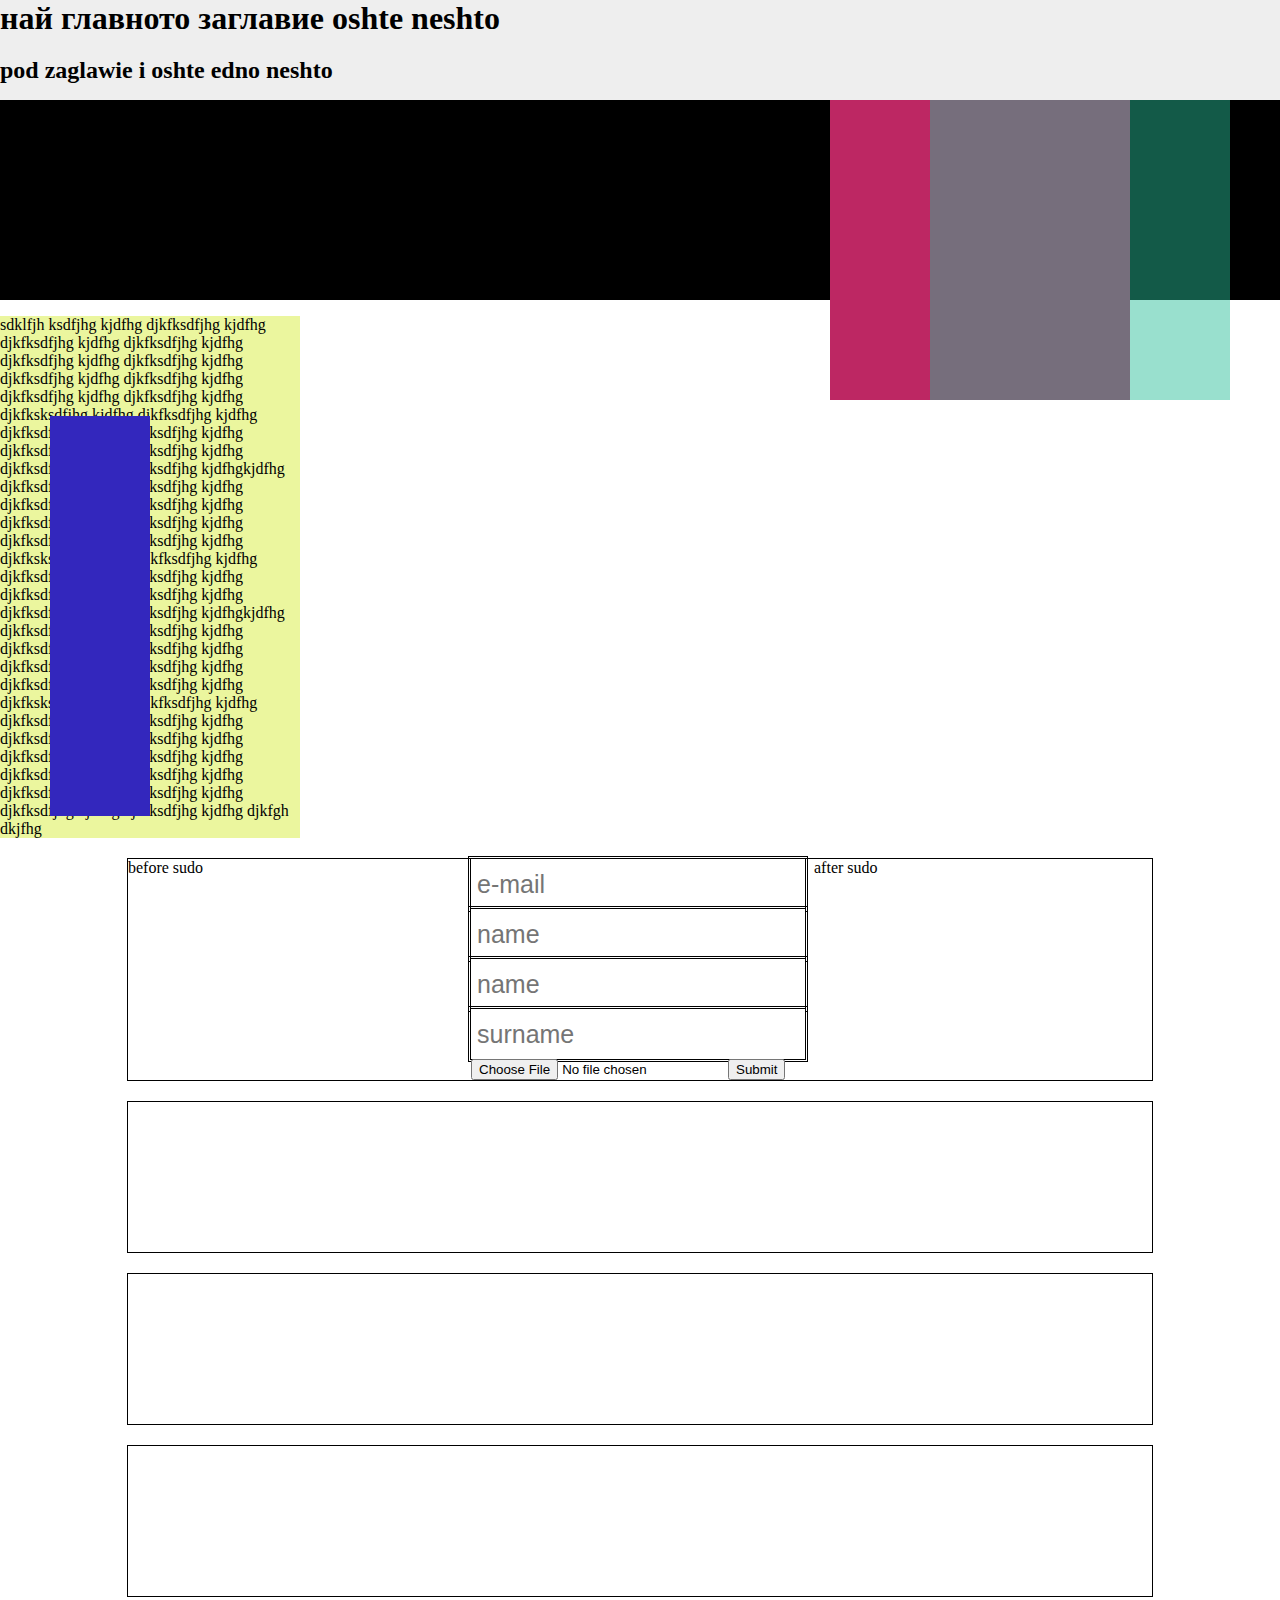
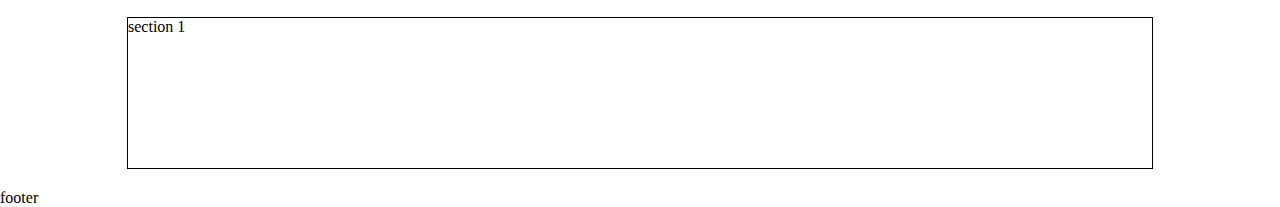
<file: index.html>
<!DOCTYPE html>
<html lang="en">

<head>
    <meta charset="UTF-8">
    <meta name="viewport" content="width=device-width, initial-scale=1.0">
    <link crossorigin="anonymous" media="all" rel="stylesheet" href="main.css">
    <title>Document</title>
</head>

<body>

    <header>
        <h1>най главното заглавие oshte neshto </h1>
        <h2>pod zaglawie i oshte edno neshto</h2>
        <!-- <h3>pod zaglawie</h3>
    <h4>pod zaglawie</h4>
    <h5>pod zaglawie</h5>
    <h6>pod zaglawie</h6> -->
    </header>
    <nav>
        navigation
    </nav>
    <main>

        <!--section>
    <h3>
        seciq Edno da dobavim oshte nqkvi raboti 
    </h3>
    <p> <strong>Lorem, ipsum dolor sit amet</strong> <i>consectetur adipisicing elit. Modi nemo sint hic
            quod,</i> est reprehenderit illum error debitis quas incidunt tenetur libero enim maiores asperiores
        ex ea officia vitae beatae.
    </p>
    <p> Lorem, ipsum dolor sit amet consectetur adipisicing elit. Modi nemo sint hic quod, est reprehenderit
        illum error debitis quas incidunt tenetur libero enim maiores asperiores ex ea officia vitae beatae.
    </p>
    <p> Lorem, ipsum dolor sit amet consectetur adipisicing elit. Modi nemo sint hic quod, est reprehenderit
        illum error debitis quas incidunt tenetur libero enim maiores asperiores ex ea officia vitae beatae.
    </p>
</section-->


        <div class="flyingDiv">

        </div>

        <div class="flyingDiv2">

        </div>

        <div class="flyingDiv3">

            <div class="flyingDiv4">


            </div>

            <p>sdklfjh ksdfjhg  kjdfhg djkfksdfjhg  kjdfhg djkfksdfjhg  kjdfhg djkfksdfjhg  kjdfhg djkfksdfjhg  kjdfhg djkfksdfjhg  kjdfhg djkfksdfjhg  kjdfhg djkfksdfjhg  kjdfhg djkfksdfjhg  kjdfhg djkfksdfjhg  kjdfhg djkfksksdfjhg  kjdfhg djkfksdfjhg  kjdfhg djkfksdfjhg  kjdfhg djkfksdfjhg  kjdfhg djkfksdfjhg  kjdfhg djkfksdfjhg  kjdfhg djkfksdfjhg  kjdfhg djkfksdfjhg  kjdfhgkjdfhg djkfksdfjhg  kjdfhg djkfksdfjhg  kjdfhg djkfksdfjhg  kjdfhg djkfksdfjhg  kjdfhg djkfksdfjhg  kjdfhg djkfksdfjhg  kjdfhg djkfksdfjhg  kjdfhg djkfksdfjhg  kjdfhg djkfksksdfjhg  kjdfhg djkfksdfjhg  kjdfhg djkfksdfjhg  kjdfhg djkfksdfjhg  kjdfhg djkfksdfjhg  kjdfhg djkfksdfjhg  kjdfhg djkfksdfjhg  kjdfhg djkfksdfjhg  kjdfhgkjdfhg djkfksdfjhg  kjdfhg djkfksdfjhg  kjdfhg djkfksdfjhg  kjdfhg djkfksdfjhg  kjdfhg djkfksdfjhg  kjdfhg djkfksdfjhg  kjdfhg djkfksdfjhg  kjdfhg djkfksdfjhg  kjdfhg djkfksksdfjhg  kjdfhg djkfksdfjhg  kjdfhg djkfksdfjhg  kjdfhg djkfksdfjhg  kjdfhg djkfksdfjhg  kjdfhg djkfksdfjhg  kjdfhg djkfksdfjhg  kjdfhg djkfksdfjhg  kjdfhg djkfksdfjhg  kjdfhg djkfksdfjhg  kjdfhg djkfksdfjhg  kjdfhg djkfksdfjhg  kjdfhg djkfksdfjhg  kjdfhg djkfksdfjhg  kjdfhg djkfgh dkjfhg  </p>
        </div>


        <div class="section test gridContainer submitForm">
            <form method="post" action="" id="imgSend">
                <input type="text" name="email" placeholder="e-mail">
                <input type="text" name="firstname" placeholder="name">
                <input type="text" name="lastname" placeholder="name">
                <input type="text" name="surname" placeholder="surname">
                <input type="file" id="myFile" value="upload an picture" name="filename">
                <input type="submit">
            </form>
        </div>


        <div class="section gridContainer">
            <!--figure  style=" grid-column: 1 / span 2; grid-row: 1 / span 2;">
                <img   src="assets/images/img_677_508.png">
                <figcaption>Cereals</figcaption>
            </figure>

            <figure class="test" >
                <img  src="assets/images/img_208_278.png">
                <figcaption>Cereals</figcaption>
            </figure>
            <figure>
                <img  src="assets/images/img_315_315.png">
                <figcaption>Cereals</figcaption>
            </figure>
            <figure>
                <img  src="assets/images/img_dark_1440_811.png">
                <figcaption>Cereals</figcaption>
            </figure>
            <figure>
                <img  src="assets/images/Nature_100.webp">
                <figcaption>Cereals</figcaption>
            </figure>

            <figure >
                <img   src="assets/images/img_677_508.png">
                <figcaption>Cereals</figcaption>
            </figure>

            <figure class="test" >
                <img  src="assets/images/img_208_278.png">
                <figcaption>Cereals</figcaption>
            </figure>
            <figure>
                <img  src="assets/images/img_315_315.png">
                <figcaption>Cereals</figcaption>
            </figure>
            <figure>
                <img  src="assets/images/img_dark_1440_811.png">
                <figcaption>Cereals</figcaption>
            </figure>
            <figure>
                <img  src="assets/images/Nature_100.webp">
                <figcaption>Cereals</figcaption>
            </figure-->
        </div>



        <div class="section flexContainer">
            <!--figure  style=" grid-column: 1 / span 2; grid-row: 1 / span 2;">
                <img   src="assets/images/img_677_508.png">
                <figcaption>Cereals</figcaption>
            </figure>

            <figure class="test" >
                <img  src="assets/images/img_208_278.png">
                <figcaption>Cereals</figcaption>
            </figure>
            <figure>
                <img  src="assets/images/img_315_315.png">
                <figcaption>Cereals</figcaption>
            </figure>
            <figure>
                <img  src="assets/images/img_dark_1440_811.png">
                <figcaption>Cereals</figcaption>
            </figure>
            <figure>
                <img  src="assets/images/Nature_100.webp">
                <figcaption>Cereals</figcaption>
            </figure>

            <figure >
                <img   src="assets/images/img_677_508.png">
                <figcaption>Cereals</figcaption>
            </figure>

            <figure class="test" >
                <img  src="assets/images/img_208_278.png">
                <figcaption>Cereals</figcaption>
            </figure>
            <figure>
                <img  src="assets/images/img_315_315.png">
                <figcaption>Cereals</figcaption>
            </figure>
            <figure>
                <img  src="assets/images/img_dark_1440_811.png">
                <figcaption>Cereals</figcaption>
            </figure>
            <figure>
                <img  src="assets/images/Nature_100.webp">
                <figcaption>Cereals</figcaption>
            </figure-->
        </div>


        <div class="section gridContainer prBG">
            <!--div  style=" grid-column: 1 / span 2; grid-row: 1 / span 2; background-image: url(assets/images/img_677_508.png);">
            </div>

            <div class="test" style="background-image: url(assets/images/img_208_278.png);" >
            </div>


            <div class="test" style="background-image: url(assets/images/img_315_315.png);" >
            </div>
            <div class="test" style="background-image: url(assets/images/img_dark_1440_811.png);" >
            </div>
            <div class="test" style="background-image: url(assets/images/Nature_100.webp); grid-column: span 2;" >
            </div>
            <div class="test" style="background-image: url(assets/images/img_677_508.png);" >
            </div>
            <div class="test" style="background-image: url(assets/images/img_208_278.png);" >
            </div>

            <div class="test" style="background-image: url(assets/images/img_315_315.png); min-height: 450px;" >
            </div>
            <div class="test" style="background-image: url(assets/images/img_dark_1440_811.png);" >
            </div>
            <div class="test" style="background-image: url(assets/images/Nature_100.webp);" >
            </div>

            <div  style=" grid-column: 1 / span 2; grid-row: 1 / span 2; background-image: url(assets/images/img_677_508.png);">
            </div>

            <div class="test" style="background-image: url(assets/images/img_208_278.png);" >
            </div>


            <div class="test" style="background-image: url(assets/images/img_315_315.png);" >
            </div>
            <div class="test" style="background-image: url(assets/images/img_dark_1440_811.png);" >
            </div>
            <div class="test" style="background-image: url(assets/images/Nature_100.webp); grid-column: span 2;" >
            </div>


            <div class="test" style="background-image: url(assets/images/img_315_315.png); min-height: 450px;" >
            </div>
            <div class="test" style="background-image: url(assets/images/img_dark_1440_811.png);" >
            </div>
            <div class="test" style="background-image: url(assets/images/Nature_100.webp);" >
            </div>

            <div  style=" grid-column: 1 / span 2; grid-row: 1 / span 2; background-image: url(assets/images/img_677_508.png);">
            </div>

            <div class="test" style="background-image: url(assets/images/img_208_278.png);" >
            </div>


            <div class="test" style="background-image: url(assets/images/img_315_315.png);" >
            </div>
            <div class="test" style="background-image: url(assets/images/img_dark_1440_811.png);" >
            </div>
            <div class="test" style="background-image: url(assets/images/Nature_100.webp); grid-column: span 2;" >
            </div>
            <div class="test" style="background-image: url(assets/images/img_677_508.png);" >
            </div>
            <div class="test" style="background-image: url(assets/images/img_208_278.png);" >
            </div>


            <div class="test" style="background-image: url(assets/images/Nature_100.webp);" >
            </div-->
        </div>




        <section>
            section 1
        </section>


    </main>
    <footer>
        footer
    </footer>
</body>

</html>
</file>
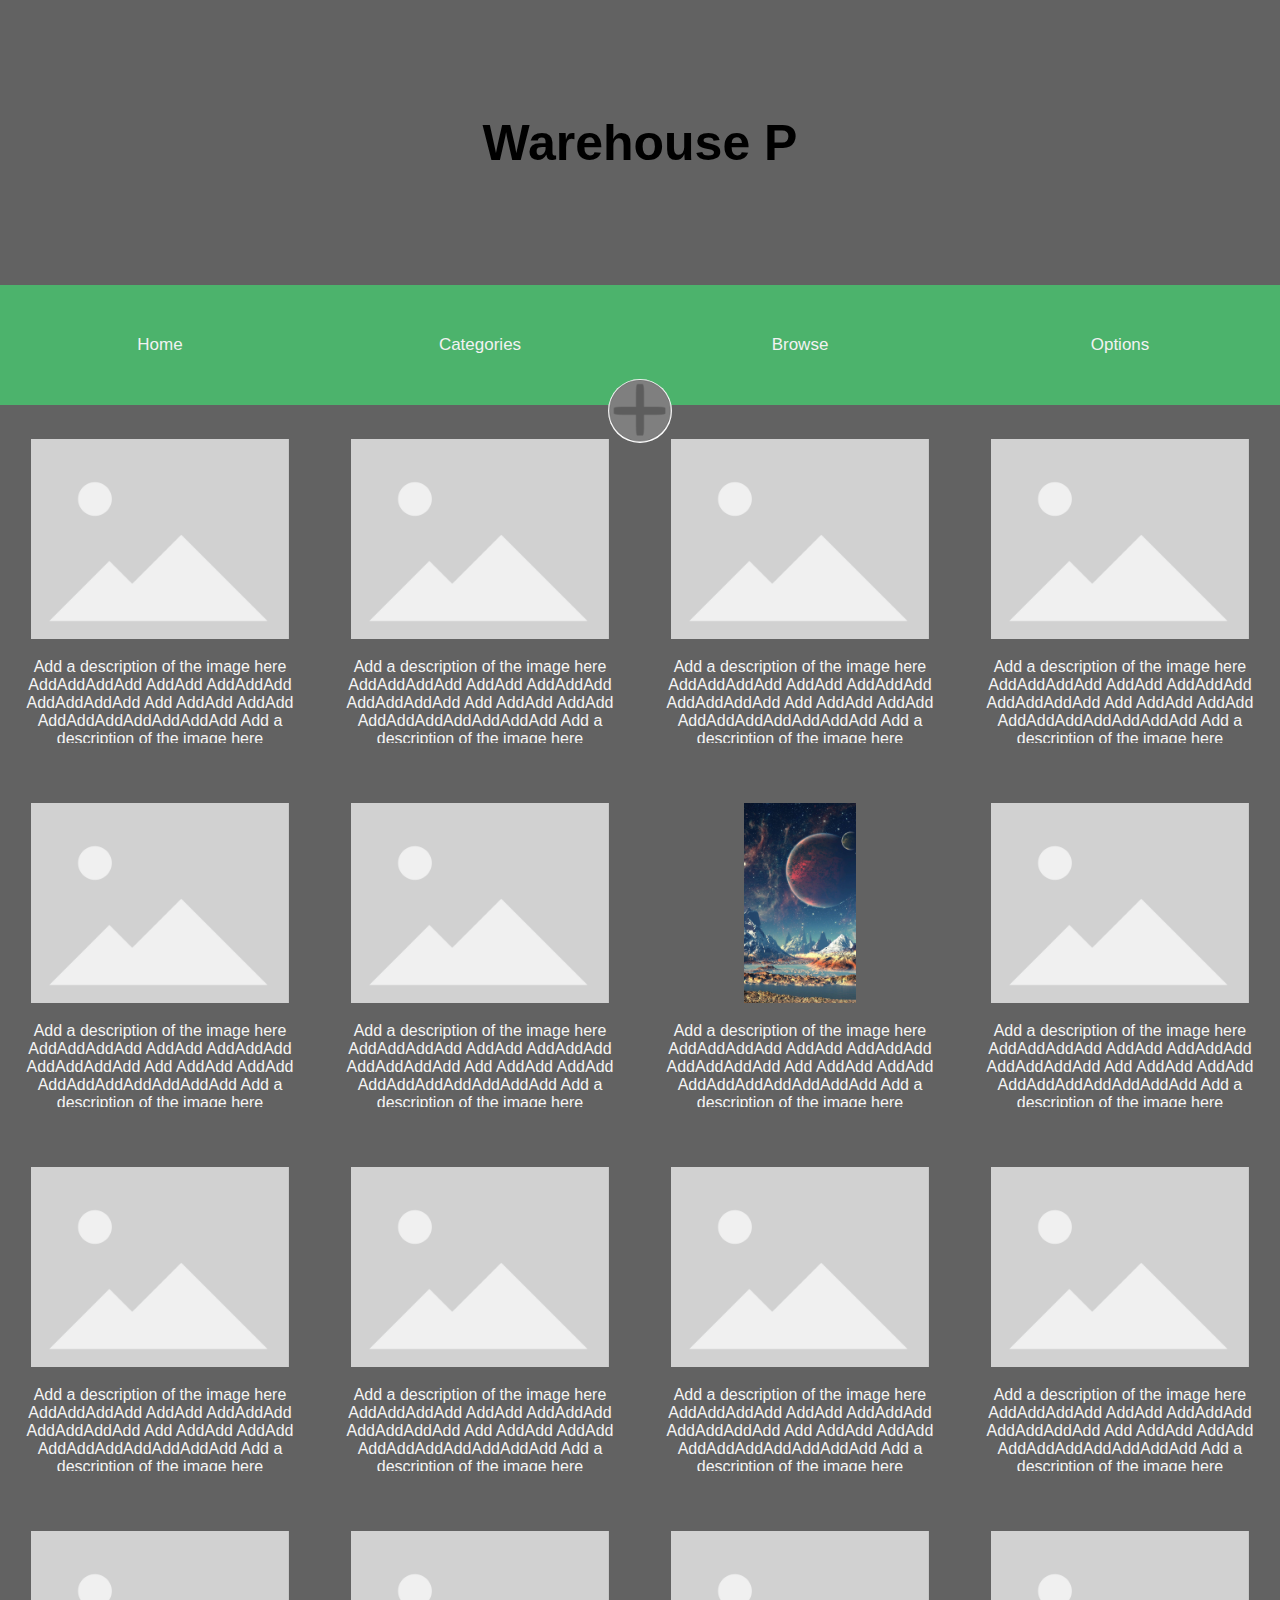
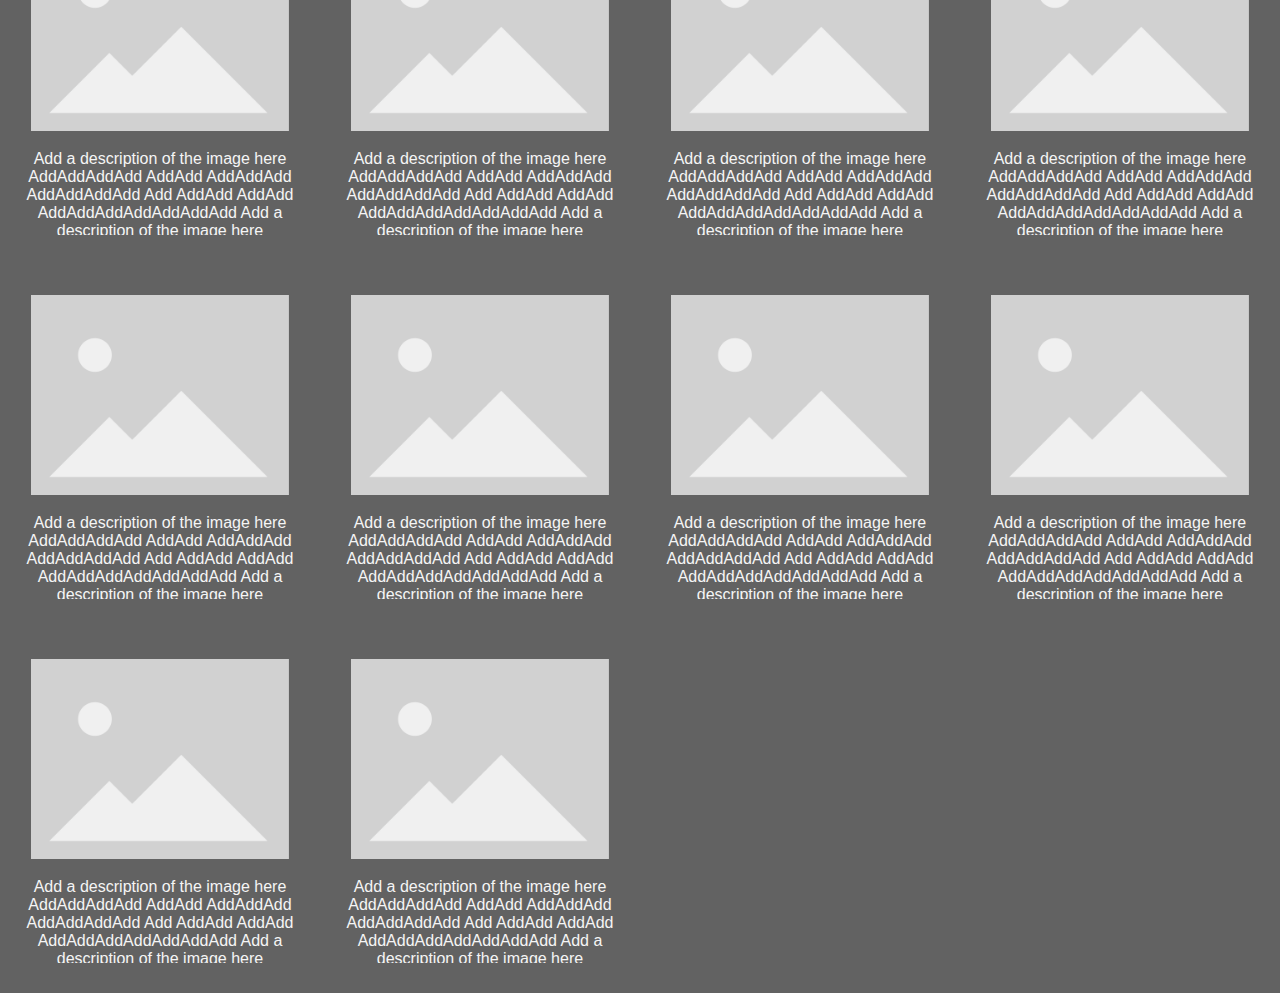
<file: progectSchoolNov/index.html>
<!DOCTYPE html>
<html>

<head>
  <title>Warehouse P</title>
  <link rel="stylesheet" href="indexsyles.css">
</head>

<body>
  <div class="header">
    <h1>Warehouse P</h1>
  </div>
  <div class="Fixbox">
    <div class="container">
      <img src="Uploud1.jpg" alt="up1" style="width:100%">
      <button class="btn" onclick="openForm()"> </button>
    </div>
  </div>
  <div class="navbar" action="post">
    <a href="#home">Home</a>
    <a href="#categories">Categories</a>
    <a href="#browse">Browse</a>
    <a href="#options">Options</a>
  </div>

  <!--form action="/action_page.php">
  <input type="file" id="UpF" name="filename">
  <input type="submit">
</form-->
  <div class="responsive">
    <div class="gallery">
      <a target="_blank" href="Placeholder_view_vector.svg.png">
        <img src="Placeholder_view_vector.svg.png" alt="Cinque Terre" width="600" height="400">
      </a>

      <div class="desc">Add a description of the image here AddAddAddAdd AddAdd AddAddAdd AddAddAddAdd
        Add AddAdd AddAdd AddAddAddAddAddAddAdd Add a description of the image here AddAddAddAdd AddAdd AddAddAdd
        AddAddAddAdd
        Add AddAdd AddAdd AddAddAddAddAddAddAdd</div>
    </div>
  </div>

  <div class="responsive">
    <div class="gallery">
      <a target="_blank" href="Placeholder_view_vector.svg.png">
        <img src="Placeholder_view_vector.svg.png" alt="Cinque Terre" width="600" height="400">
      </a>
      <div class="desc">Add a description of the image here AddAddAddAdd AddAdd AddAddAdd AddAddAddAdd
        Add AddAdd AddAdd AddAddAddAddAddAddAdd Add a description of the image here AddAddAddAdd AddAdd AddAddAdd
        AddAddAddAdd
        Add AddAdd AddAdd AddAddAddAddAddAddAdd</div>
    </div>
  </div>


  <div class="responsive">
    <div class="gallery">
      <a target="_blank" href="Placeholder_view_vector.svg.png">
        <img src="Placeholder_view_vector.svg.png" alt="Cinque Terre" width="600" height="400">
      </a>
      <div class="desc">Add a description of the image here AddAddAddAdd AddAdd AddAddAdd AddAddAddAdd
        Add AddAdd AddAdd AddAddAddAddAddAddAdd Add a description of the image here AddAddAddAdd AddAdd AddAddAdd
        AddAddAddAdd
        Add AddAdd AddAdd AddAddAddAddAddAddAdd</div>
    </div>
  </div>


  <div class="responsive">
    <div class="gallery">
      <a target="_blank" href="Placeholder_view_vector.svg.png">
        <img src="Placeholder_view_vector.svg.png" alt="Cinque Terre" width="600" height="400">
      </a>
      <div class="desc">Add a description of the image here AddAddAddAdd AddAdd AddAddAdd AddAddAddAdd
        Add AddAdd AddAdd AddAddAddAddAddAddAdd Add a description of the image here AddAddAddAdd AddAdd AddAddAdd
        AddAddAddAdd
        Add AddAdd AddAdd AddAddAddAddAddAddAdd</div>
    </div>
  </div>

  <div class="responsive">
    <div class="gallery">
      <a target="_blank" href="Placeholder_view_vector.svg.png">
        <img src="Placeholder_view_vector.svg.png" alt="Cinque Terre" width="600" height="400">
      </a>
      <div class="desc">Add a description of the image here AddAddAddAdd AddAdd AddAddAdd AddAddAddAdd
        Add AddAdd AddAdd AddAddAddAddAddAddAdd Add a description of the image here AddAddAddAdd AddAdd AddAddAdd
        AddAddAddAdd
        Add AddAdd AddAdd AddAddAddAddAddAddAdd</div>
    </div>
  </div>

  <div class="responsive">
    <div class="gallery">
      <a target="_blank" href="Placeholder_view_vector.svg.png">
        <img src="Placeholder_view_vector.svg.png" alt="Cinque Terre" width="600" height="400">
      </a>
      <div class="desc">Add a description of the image here AddAddAddAdd AddAdd AddAddAdd AddAddAddAdd
        Add AddAdd AddAdd AddAddAddAddAddAddAdd Add a description of the image here AddAddAddAdd AddAdd AddAddAdd
        AddAddAddAdd
        Add AddAdd AddAdd AddAddAddAddAddAddAdd</div>
    </div>
  </div>

  <div class="responsive">
    <div class="gallery">
      <a target="_blank" href="mobile-58g8gv3r23zg29kw.jpg">
        <img src="mobile-58g8gv3r23zg29kw.jpg" alt="Northern Lights" width="600" height="400">
      </a>
      <div class="desc">Add a description of the image here AddAddAddAdd AddAdd AddAddAdd AddAddAddAdd
        Add AddAdd AddAdd AddAddAddAddAddAddAdd Add a description of the image here AddAddAddAdd AddAdd AddAddAdd
        AddAddAddAdd
        Add AddAdd AddAdd AddAddAddAddAddAddAdd</div>
    </div>
  </div>
  <div class="responsive">
    <div class="gallery">
      <a target="_blank" href="Placeholder_view_vector.svg.png">
        <img src="Placeholder_view_vector.svg.png" alt="Cinque Terre" width="600" height="400">
      </a>
      <div class="desc">Add a description of the image here AddAddAddAdd AddAdd AddAddAdd AddAddAddAdd
        Add AddAdd AddAdd AddAddAddAddAddAddAdd Add a description of the image here AddAddAddAdd AddAdd AddAddAdd
        AddAddAddAdd
        Add AddAdd AddAdd AddAddAddAddAddAddAdd</div>
    </div>
  </div>

  <div class="responsive">
    <div class="gallery">
      <a target="_blank" href="Placeholder_view_vector.svg.png">
        <img src="Placeholder_view_vector.svg.png" alt="Cinque Terre" width="600" height="400">
      </a>
      <div class="desc">Add a description of the image here AddAddAddAdd AddAdd AddAddAdd AddAddAddAdd
        Add AddAdd AddAdd AddAddAddAddAddAddAdd Add a description of the image here AddAddAddAdd AddAdd AddAddAdd
        AddAddAddAdd
        Add AddAdd AddAdd AddAddAddAddAddAddAdd</div>
    </div>
  </div>
  <div class="responsive">
    <div class="gallery">
      <a target="_blank" href="Placeholder_view_vector.svg.png">
        <img src="Placeholder_view_vector.svg.png" alt="Cinque Terre" width="600" height="400">
      </a>
      <div class="desc">Add a description of the image here AddAddAddAdd AddAdd AddAddAdd AddAddAddAdd
        Add AddAdd AddAdd AddAddAddAddAddAddAdd Add a description of the image here AddAddAddAdd AddAdd AddAddAdd
        AddAddAddAdd
        Add AddAdd AddAdd AddAddAddAddAddAddAdd</div>
    </div>
  </div>
  <div class="responsive">
    <div class="gallery">
      <a target="_blank" href="Placeholder_view_vector.svg.png">
        <img src="Placeholder_view_vector.svg.png" alt="Cinque Terre" width="600" height="400">
      </a>
      <div class="desc">Add a description of the image here AddAddAddAdd AddAdd AddAddAdd AddAddAddAdd
        Add AddAdd AddAdd AddAddAddAddAddAddAdd Add a description of the image here AddAddAddAdd AddAdd AddAddAdd
        AddAddAddAdd
        Add AddAdd AddAdd AddAddAddAddAddAddAdd</div>
    </div>
  </div>
  <div class="responsive">
    <div class="gallery">
      <a target="_blank" href="Placeholder_view_vector.svg.png">
        <img src="Placeholder_view_vector.svg.png" alt="Cinque Terre" width="600" height="400">
      </a>
      <div class="desc">Add a description of the image here AddAddAddAdd AddAdd AddAddAdd AddAddAddAdd
        Add AddAdd AddAdd AddAddAddAddAddAddAdd Add a description of the image here AddAddAddAdd AddAdd AddAddAdd
        AddAddAddAdd
        Add AddAdd AddAdd AddAddAddAddAddAddAdd</div>
    </div>
  </div>
  <div class="responsive">
    <div class="gallery">
      <a target="_blank" href="Placeholder_view_vector.svg.png">
        <img src="Placeholder_view_vector.svg.png" alt="Cinque Terre" width="600" height="400">
      </a>
      <div class="desc">Add a description of the image here AddAddAddAdd AddAdd AddAddAdd AddAddAddAdd
        Add AddAdd AddAdd AddAddAddAddAddAddAdd Add a description of the image here AddAddAddAdd AddAdd AddAddAdd
        AddAddAddAdd
        Add AddAdd AddAdd AddAddAddAddAddAddAdd</div>
    </div>
  </div>
  <div class="responsive">
    <div class="gallery">
      <a target="_blank" href="Placeholder_view_vector.svg.png">
        <img src="Placeholder_view_vector.svg.png" alt="Cinque Terre" width="600" height="400">
      </a>
      <div class="desc">Add a description of the image here AddAddAddAdd AddAdd AddAddAdd AddAddAddAdd
        Add AddAdd AddAdd AddAddAddAddAddAddAdd Add a description of the image here AddAddAddAdd AddAdd AddAddAdd
        AddAddAddAdd
        Add AddAdd AddAdd AddAddAddAddAddAddAdd</div>
    </div>
  </div>
  <div class="responsive">
    <div class="gallery">
      <a target="_blank" href="Placeholder_view_vector.svg.png">
        <img src="Placeholder_view_vector.svg.png" alt="Cinque Terre" width="600" height="400">
      </a>
      <div class="desc">Add a description of the image here AddAddAddAdd AddAdd AddAddAdd AddAddAddAdd
        Add AddAdd AddAdd AddAddAddAddAddAddAdd Add a description of the image here AddAddAddAdd AddAdd AddAddAdd
        AddAddAddAdd
        Add AddAdd AddAdd AddAddAddAddAddAddAdd</div>
    </div>
  </div>
  <div class="responsive">
    <div class="gallery">
      <a target="_blank" href="Placeholder_view_vector.svg.png">
        <img src="Placeholder_view_vector.svg.png" alt="Cinque Terre" width="600" height="400">
      </a>
      <div class="desc">Add a description of the image here AddAddAddAdd AddAdd AddAddAdd AddAddAddAdd
        Add AddAdd AddAdd AddAddAddAddAddAddAdd Add a description of the image here AddAddAddAdd AddAdd AddAddAdd
        AddAddAddAdd
        Add AddAdd AddAdd AddAddAddAddAddAddAdd</div>
    </div>
  </div>
  <div class="responsive">
    <div class="gallery">
      <a target="_blank" href="Placeholder_view_vector.svg.png">
        <img src="Placeholder_view_vector.svg.png" alt="Cinque Terre" width="600" height="400">
      </a>
      <div class="desc">Add a description of the image here AddAddAddAdd AddAdd AddAddAdd AddAddAddAdd
        Add AddAdd AddAdd AddAddAddAddAddAddAdd Add a description of the image here AddAddAddAdd AddAdd AddAddAdd
        AddAddAddAdd
        Add AddAdd AddAdd AddAddAddAddAddAddAdd</div>
    </div>
  </div>
  <div class="responsive">
    <div class="gallery">
      <a target="_blank" href="Placeholder_view_vector.svg.png">
        <img src="Placeholder_view_vector.svg.png" alt="Cinque Terre" width="600" height="400">
      </a>
      <div class="desc">Add a description of the image here AddAddAddAdd AddAdd AddAddAdd AddAddAddAdd
        Add AddAdd AddAdd AddAddAddAddAddAddAdd Add a description of the image here AddAddAddAdd AddAdd AddAddAdd
        AddAddAddAdd
        Add AddAdd AddAdd AddAddAddAddAddAddAdd</div>
    </div>
  </div>
  <div class="responsive">
    <div class="gallery">
      <a target="_blank" href="Placeholder_view_vector.svg.png">
        <img src="Placeholder_view_vector.svg.png" alt="Cinque Terre" width="600" height="400">
      </a>
      <div class="desc">Add a description of the image here AddAddAddAdd AddAdd AddAddAdd AddAddAddAdd
        Add AddAdd AddAdd AddAddAddAddAddAddAdd Add a description of the image here AddAddAddAdd AddAdd AddAddAdd
        AddAddAddAdd
        Add AddAdd AddAdd AddAddAddAddAddAddAdd</div>
    </div>
  </div>
  <div class="responsive">
    <div class="gallery">
      <a target="_blank" href="Placeholder_view_vector.svg.png">
        <img src="Placeholder_view_vector.svg.png" alt="Cinque Terre" width="600" height="400">
      </a>
      <div class="desc">Add a description of the image here AddAddAddAdd AddAdd AddAddAdd AddAddAddAdd
        Add AddAdd AddAdd AddAddAddAddAddAddAdd Add a description of the image here AddAddAddAdd AddAdd AddAddAdd
        AddAddAddAdd
        Add AddAdd AddAdd AddAddAddAddAddAddAdd</div>
    </div>
  </div>

  <div class="responsive">
    <div class="gallery">
      <a target="_blank" href="Placeholder_view_vector.svg.png">
        <img src="Placeholder_view_vector.svg.png" alt="Cinque Terre" width="600" height="400">
      </a>
      <div class="desc">Add a description of the image here AddAddAddAdd AddAdd AddAddAdd AddAddAddAdd
        Add AddAdd AddAdd AddAddAddAddAddAddAdd Add a description of the image here AddAddAddAdd AddAdd AddAddAdd
        AddAddAddAdd
        Add AddAdd AddAdd AddAddAddAddAddAddAdd</div>
    </div>
  </div>

  <div class="responsive">
    <div class="gallery">
      <a target="_blank" href="Placeholder_view_vector.svg.png">
        <img src="Placeholder_view_vector.svg.png" alt="Cinque Terre" width="600" height="400">
      </a>
      <div class="desc">Add a description of the image here AddAddAddAdd AddAdd AddAddAdd AddAddAddAdd
        Add AddAdd AddAdd AddAddAddAddAddAddAdd Add a description of the image here AddAddAddAdd AddAdd AddAddAdd
        AddAddAddAdd
        Add AddAdd AddAdd AddAddAddAddAddAddAdd</div>
    </div>
  </div>
  <script>
    function openForm() {
      document.getElementById("myForm").style.display = "block";
    }

    function closeForm() {
      document.getElementById("myForm").style.display = "none";
    }
  </script>
  <div class="form-popup" id="myForm">
    <form action="/action_page.php" class="form-container">
      <h1>Upload</h1>


      <label for="description"><b>Description</b></label>
      <input type="text" placeholder="Enter Description" name="description" required>
      <form action="/action_page.php">
        <input type="file" id="myFile" name="filename">
        <input type="submit">
      </form>

      <button type="submit" class="btn">Upload</button>
      <button type="button" class="btn cancel" onclick="closeForm()">Close</button>

</body>

</html>
<script>
  function openForm() {
    document.getElementById("myForm").style.display = "block";
  }

  function closeForm() {
    document.getElementById("myForm").style.display = "none";
  }
</script>
</file>
<file: main.css>
body{
   /* background-color: #e0e0e0;*/
    padding: 0;
    margin: 0;    
}

header {
    background-color: #eeeeee;   
    min-height: 100px;
}

h1{
    background-color: #eeeeee;   
    margin: 0;
}

nav {
    min-height: 200px;
    background-color: black;
    /*color: white;*/
}

section, .section {
    max-width: 1024px;
    border: solid 1px black;
    min-height: 150px;
    margin: 20px auto;
}




ul li {
    border-bottom: solid 2px red;
}

ul li.green{
    background-color: green;;
}

ul ol {
    border-bottom: solid 2px rgb(65, 0, 168);
}

ul ol:first-child {
    border-bottom: solid 2px rgb(65, 0, 168);
    background: black;
    color: white;
}


.gridContainer{
    display: grid;
    grid-template-columns: 1fr 1fr 1fr;
    gap: 5px;
}

.section figure{
    display: block;
    padding: 0;
    margin: 0;
}
.section figure figcaption{
    background-color: black;
    color: #fff;
    height: 40px;
}

.section figure img {
    width: 100%;
}

.flexContainer{
display: flex;
flex-wrap:wrap;
gap: 5px;
justify-content: space-between;    
}

.flexContainer figure {
    display: block;    
    width: unset !important;   
    
}

.flexContainer figure img {   
    width: unset !important;
    max-height: 200px;
}


.prBG div{   
        min-height: 300px;   
        background-repeat: no-repeat; 
        background-position: right top; 
    background-size: cover;
    transition: 10.5s;
}

.prBG div:hover{   
    background-position: left bottom; 
    transition: 10.5s;
}



.submitForm form input[type="text"] {
    height: 40px;
    font-size: 25px;
    border: 4px rgba(0, 0, 255, 0) solid;
    outline-style: double;   

}


.test::before{
    content: "before sudo";

}



.test::after{
    content: "after sudo";

}

.flyingDiv{
    width: 300px;
    height: 300px;
    background-color: #27bd9879;
    position: fixed;
    top: 100px;
    right: 50px;
    z-index: 50;
}

.flyingDiv2{
    width: 300px;
    height: 300px;
    background-color: #bd2763;
    position: absolute;
    top: 100px;
    right: 150px;
    z-index: 10;
}

.flyingDiv3{
    width: 300px;
    min-height: 300px;
    background-color: #ebf69e;
    position: relative;

}


.flyingDiv3 .flyingDiv4{
    width: 100px;
    height: 400px;
    background-color: #3327bd;
    position: absolute;
    top: 100px;
    right: 150px;
    z-index: 10;
}
</file>
<file: progectSchoolNov/indexsyles.css>
.header {
  padding: 80px;
  text-align: center;
  background-image: url(https://png.pngtree.com/thumb_back/fh260/background/20211011/pngtree-modern-liquid-gradient-colors-abstract-background-design-template-for-brochures-flyers-image_910976.png);
  background-size: 100%;
   width: 100%;
   z-index: -100;
   height: fit-content;
  background-repeat: no-repeat;
   
}



.header h1 {
    font-family: Arial;
  font-size: 50px;
}

.navbar {
  width: 100%;
  background-color: #4cb36c;
  overflow: auto;
  display: inline-block;
 position: relative;
 z-index: 5;
 position: sticky;
}

@media only screen and (max-width: 700px) {

.UpF{
    background:url(./images/but.png) no-repeat;
    cursor:pointer;
    border:none;
    width:100px;
    height:100px;
   
    }
}
.navbar a {
  float: left;
padding: 50px;
  color: #f2f2f2;
  text-decoration: none;
  font-size: 17px;
  width: 25%; 
  text-align: center; 
}

.navbar a:hover {
  background-color: #3c8e55;
}


.navbar a.active {
  background-color: #194025;
}





body {
  font-family: Arial;
  background-color: #626262;
  background-size: 100%;
  
}
/*  */



div.gallery:hover {
  box-shadow: 0 4px 8px 0 rgba(0, 0, 0, 0.2), 0 6px 20px 0 rgba(0, 0, 0, 0.19);
}

div.gallery img {
 height: 200px;
  width: 100%;
 position: relative;
 object-fit: contain;
 z-index:305 ;
  
}
div.gallery img:hover {

  transform: scale(1.6);
  
}

div.desc {
  padding: 15px;
  color: whitesmoke;
  height: 100px;
  text-align: center;
  overflow: hidden;
  
}
div.desc:hover {
 overflow-y: scroll;
 overflow-x: hidden;
}

* {
  box-sizing: border-box;
}

.responsive {
  padding: 30px 6px;
  float: left;
  width: 24.99999%;
}

@media only screen and (max-width: 700px) {
  .responsive {
    width: 49.99999%;
    margin: 6px 0;
  }
}

@media only screen and (max-width: 820px) {
  .responsive {
    padding: 15px 6px;
    width: 50%;
  }
}

.clearfix:after {
  content: "";
  display: table;
  clear: both;
}
body{
  border: 0; 
  height: 100%; 
  margin: 0;
   padding: 0; 
   width: 100%;

}
@media only screen and (max-width: 585px) {
.container {
  position: absolute;
  width: 50%;
  z-index: 200;
  display: flex;
  justify-content: center;
  align-items: center;
}
}
.Fixbox{
  display: flex;
  justify-content: center;
  align-items: center;
  max-width: 100%;
  max-height: 100%;
  min-width: 100%;
  min-height: 100%;
 
}


.container img {
  
  max-width: 10%;
  max-height: 10% ;
  
  border-radius: 50%;
  z-index: 30;
  
}
.container .btn:hover {
background-color: rgba(0, 0, 0, 0.119);


}
.container .btn {
  position: absolute;
  top: 50%;
  left: 50%;
  transform: translate(-50%, -50%);
  -ms-transform: translate(-50%, -50%);
  background-color: #555;
  color: white;
  font-size: 16px;
  padding: 5% 5%;
  border: none;
  cursor: pointer;
  border-radius: 50%;
  text-align: center;
  border: none;
  height: 100%;
  width: 1%; 
  background:none;
  z-index: 300;
  
}


.container {
  position: absolute;
  
  display: flex;
  justify-content: center;
  align-items: center;
  margin-top: 19.7%;
  
}
@media only screen and (max-width: 912px)  {
  .container {
    margin-top: 100%;
    
  }

}

.form-popup {
  display: none;
  position: fixed;
  bottom: 0;
  right: 36%;
  border: 3px solid #f1f1f1;
  z-index: 310;
}

.form-container {
  max-width: 300px;
  padding: 10px;
  background-color: white;
 
  z-index: 310;
}

.form-container input[type=text], .form-container input[type=password] {
  width: 100%;
  padding: 15px;
  margin: 5px 0 22px 0;
  border: none;
  background: #f1f1f1;
}


.form-container input[type=text]:focus, .form-container input[type=password]:focus {
  background-color: #ddd;
  outline: none;
}


.form-container .btn {
  background-color: #04AA6D;
  color: white;
  padding: 16px 20px;
  border: none;
  cursor: pointer;
  width: 100%;
  margin-bottom:10px;
  opacity: 0.8;
}


.form-container .cancel {
  background-color: red;
}


.form-container .btn:hover, .open-button:hover {
  opacity: 1;
}
</file>
